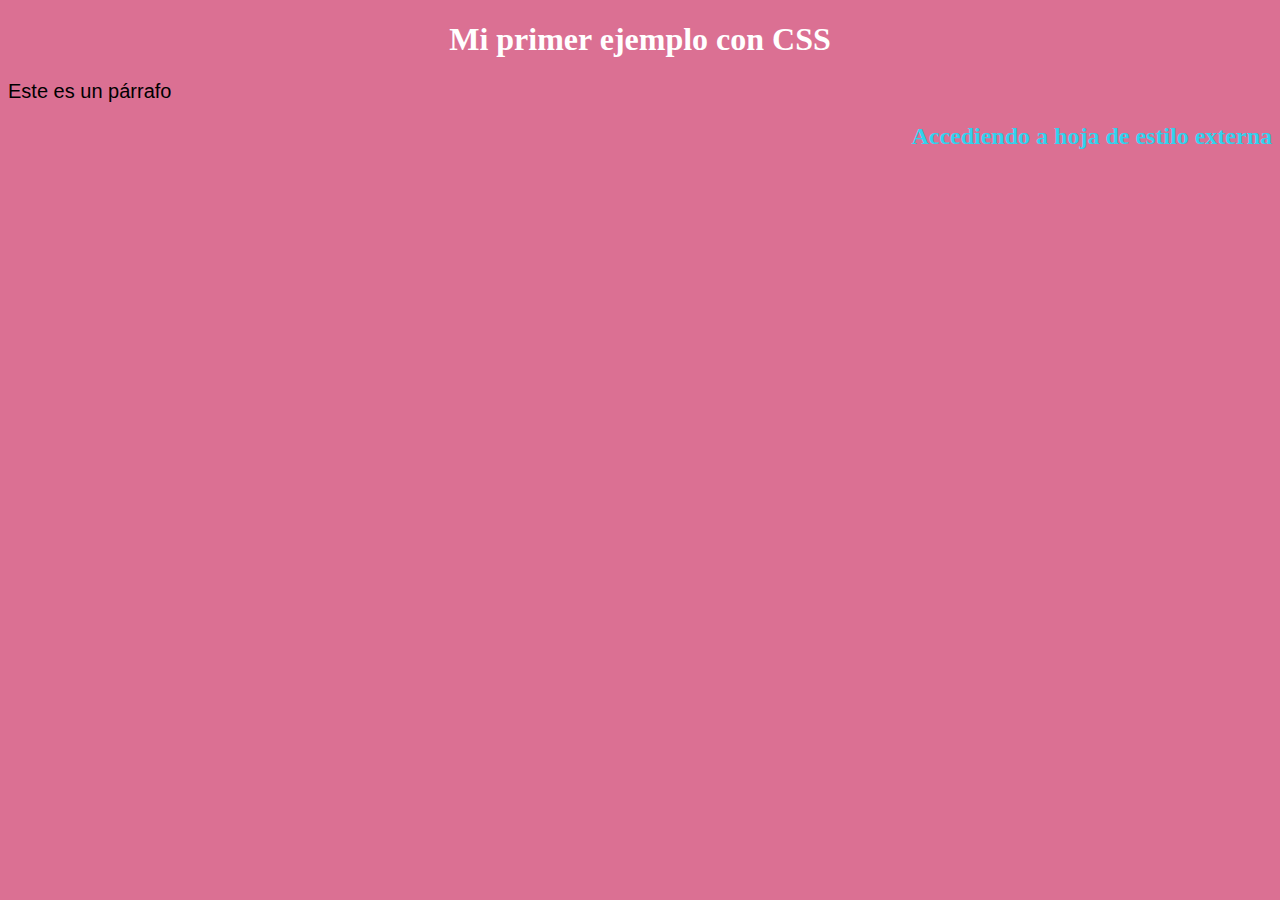
<file: EjemploClase24_03/EjemploCSS_01/index.html>
<!DOCTYPE html>
<html lang="en">

<head>
    <meta charset="UTF-8">
    <meta name="viewport" content="width=device-width, initial-scale=1.0">
    <title>Ejemplo CSS 01</title>
    <link rel="stylesheet" href="css/style.css">
    <style>
        body {
            /*comentario*/
            background-color: palevioletred;
        }

        h1 {
            color: white;
            text-align: center;
        }

        p {
            font-family: Verdana, Geneva, Tahoma, sans-serif;
            font-size: 20px;
        }
    </style>
</head>

<body>
    <!--Este es un comentario en HTML-->
    <h1>Mi primer ejemplo con CSS</h1>
    <p>Este es un p&aacute;rrafo</p>
    <h2>Accediendo a hoja de estilo externa</h2>
</body>

</html>
</file>
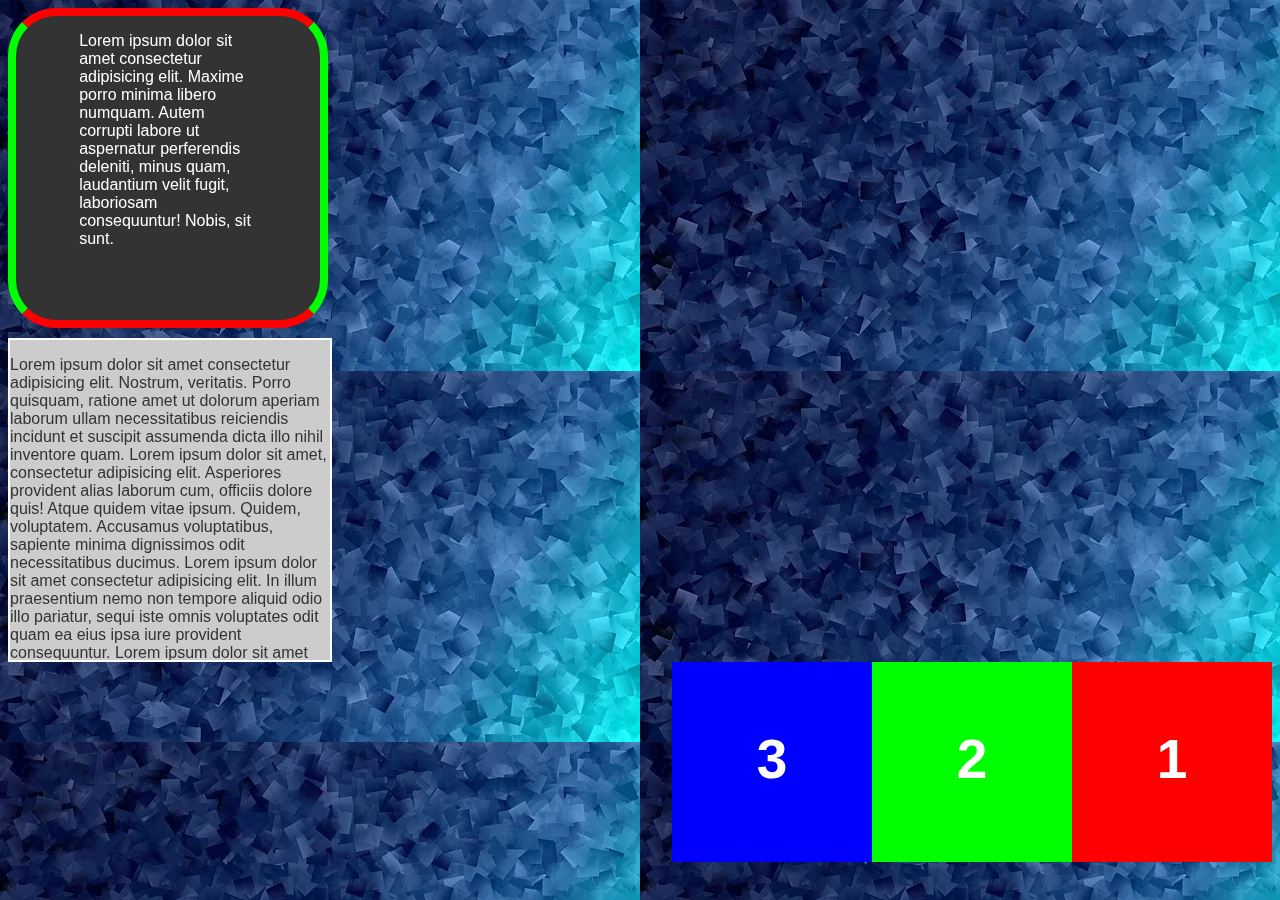
<file: EjemploClase24_03/EjemploCSS_02/index.html>
<!DOCTYPE html>
<html lang="en">

<head>
    <meta charset="UTF-8">
    <meta name="viewport" content="width=device-width, initial-scale=1.0">
    <title>Modelo de Cajas 01</title>
    <link rel="stylesheet" href="css/estilo.css">
</head>

<body>
    <div id="capa1">
        <p>Lorem ipsum dolor sit amet consectetur adipisicing elit. Maxime porro minima libero numquam. Autem corrupti
            labore ut aspernatur perferendis deleniti, minus quam, laudantium velit fugit, laboriosam consequuntur!
            Nobis, sit sunt.</p>
    </div>
    <div id="capa2">
        <p>Lorem ipsum dolor sit amet consectetur adipisicing elit. Nostrum, veritatis. Porro quisquam, ratione amet ut
            dolorum aperiam laborum ullam necessitatibus reiciendis incidunt et suscipit assumenda dicta illo nihil
            inventore quam. Lorem ipsum dolor sit amet, consectetur adipisicing elit. Asperiores provident alias laborum
            cum, officiis dolore quis! Atque quidem vitae ipsum. Quidem, voluptatem. Accusamus voluptatibus, sapiente
            minima dignissimos odit necessitatibus ducimus. Lorem ipsum dolor sit amet consectetur adipisicing elit. In
            illum praesentium nemo non tempore aliquid odio illo pariatur, sequi iste omnis voluptates odit quam ea eius
            ipsa iure provident consequuntur. Lorem ipsum dolor sit amet consectetur adipisicing elit. Minima
            repudiandae nam iure quo inventore hic voluptatibus? Sit laudantium iste facilis quidem expedita temporibus
            provident impedit, odio eum saepe, quos hic.</p>
        <p>Lorem ipsum dolor sit amet consectetur adipisicing elit. Nostrum, veritatis. Porro quisquam, ratione amet ut
            dolorum aperiam laborum ullam necessitatibus reiciendis incidunt et suscipit assumenda dicta illo nihil
            inventore quam. Lorem ipsum dolor sit amet, consectetur adipisicing elit. Asperiores provident alias laborum
            cum, officiis dolore quis! Atque quidem vitae ipsum. Quidem, voluptatem. Accusamus voluptatibus, sapiente
            minima dignissimos odit necessitatibus ducimus. Lorem ipsum dolor sit amet consectetur adipisicing elit. In
            illum praesentium nemo non tempore aliquid odio illo pariatur, sequi iste omnis voluptates odit quam ea eius
            ipsa iure provident consequuntur. Lorem ipsum dolor sit amet consectetur adipisicing elit. Minima
            repudiandae nam iure quo inventore hic voluptatibus? Sit laudantium iste facilis quidem expedita temporibus
            provident impedit, odio eum saepe, quos hic.</p>
    </div>
    <div id="uno">
        <h3>1</h3>
    </div>
    <div id="dos">
        <h3>2</h3>
    </div>
    <div id="tres">
        <h3>3</h3>
    </div>
</body>

</html>
</file>
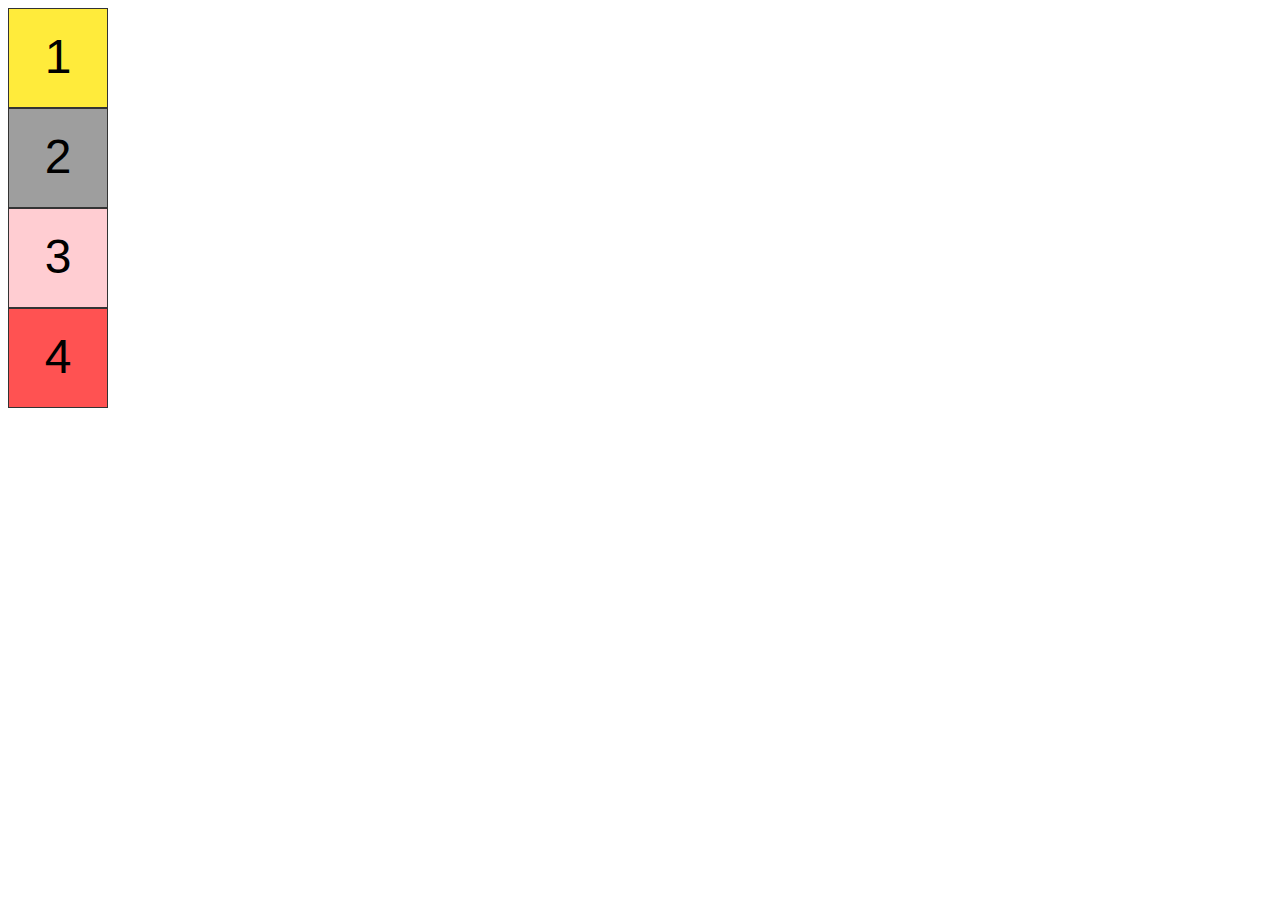
<file: EjemploClase27_03/2_ModeloDeCajas/index.html>
<html>

<head>
  <title> Ejemplo con CSS</title>
  <link rel="stylesheet" type="text/css" href="css/estilo.css">
</head>

<body>
  <div id="uno">
    1
  </div>
  <div id="dos">
    2
  </div>
  <div id="tres">
    3
  </div>
  <div id="cuatro">
    4
  </div>

</body>

</html>
</file>
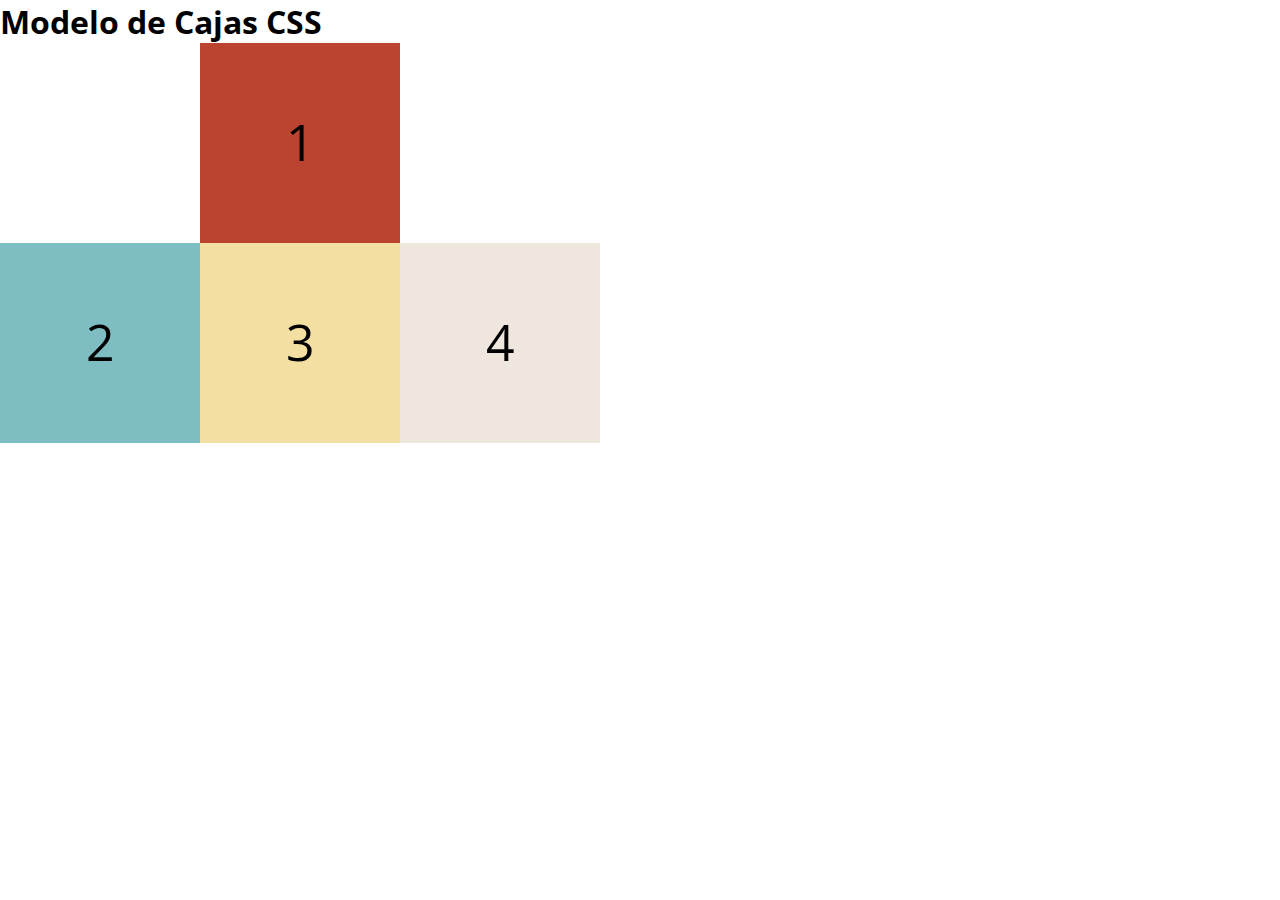
<file: EjemploClase27_03/3_ModeloDeCajas/index.html>
<html>

<head>
  <title>CSS - Modelo de Cajas</title>
  <link rel="stylesheet" href="css/estilos.css">
</head>

<body>
  <h1>Modelo de Cajas CSS</h1>

  <div id="caja1">1</div>
  <div id="caja2">2</div>
  <div id="caja3">3</div>
  <div id="caja4">4</div>
</body>

</html>
</file>
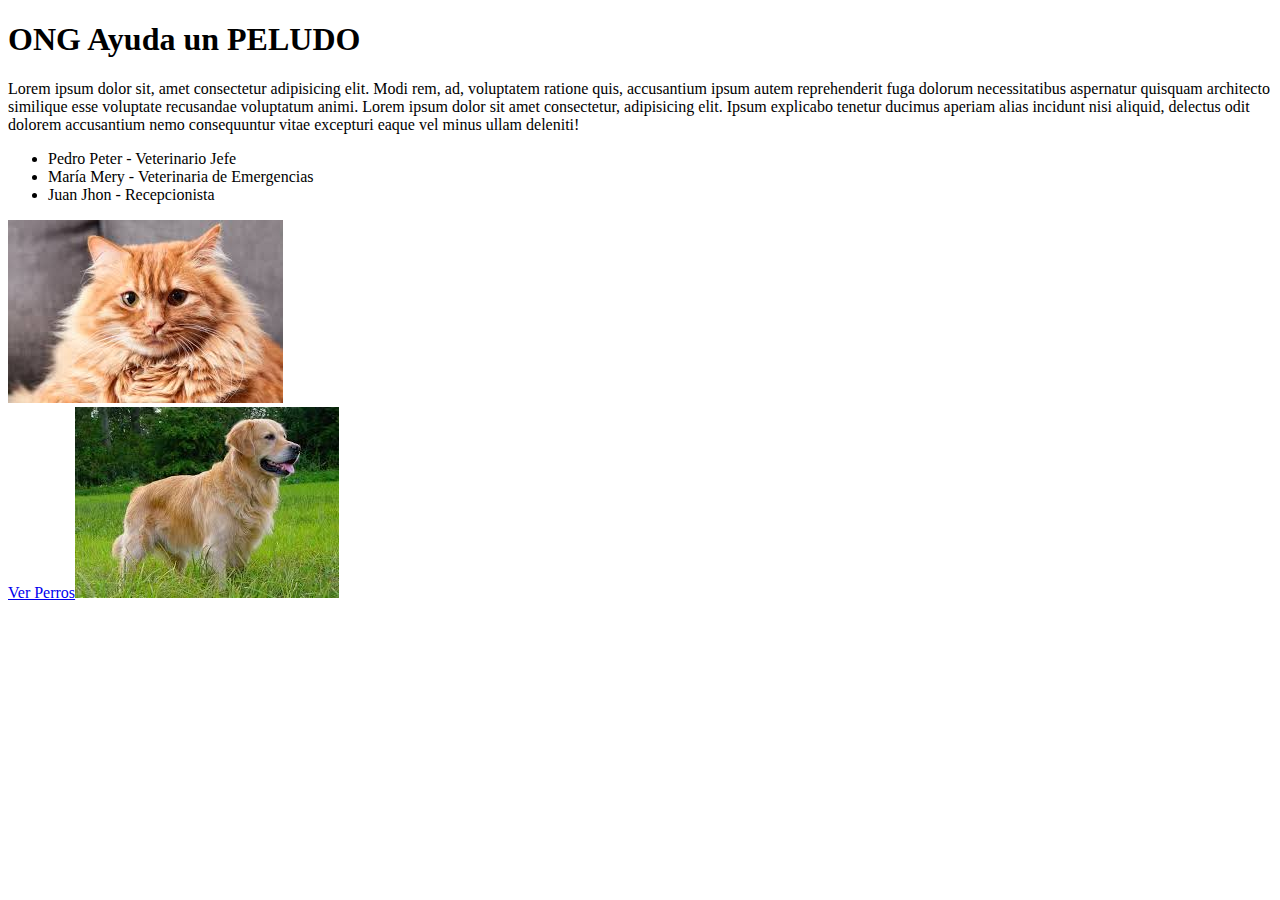
<file: EjemploClase17_03/principal.html>
<!DOCTYPE html>
<html lang="en">

<head>
    <meta charset="UTF-8">
    <meta name="viewport" content="width=device-width, initial-scale=1.0">
    <title>ONG Adopta un Peludo</title>
</head>

<body>
    <h1>ONG Ayuda un PELUDO</h1>
    <p>Lorem ipsum dolor sit, amet consectetur adipisicing elit. Modi rem, ad, voluptatem ratione quis, accusantium
        ipsum autem reprehenderit fuga dolorum necessitatibus aspernatur quisquam architecto similique esse voluptate
        recusandae voluptatum animi. Lorem ipsum dolor sit amet consectetur, adipisicing elit. Ipsum explicabo tenetur
        ducimus aperiam alias incidunt nisi aliquid, delectus odit dolorem accusantium nemo consequuntur vitae excepturi
        eaque vel minus ullam deleniti!</p>
    <ul>
        <li>Pedro Peter - Veterinario Jefe</li>
        <li>María Mery - Veterinaria de Emergencias</li>
        <li>Juan Jhon - Recepcionista</li>
    </ul>
    <div>
        <a href="gatos.html"><img src="img/gato.jpg" alt="gato"></a>
    </div>
    <div>
        <a href="perros.html">Ver Perros</a><img src="img/perro.jpg" alt="perro">
    </div>
    
</body>

</html>
</file>
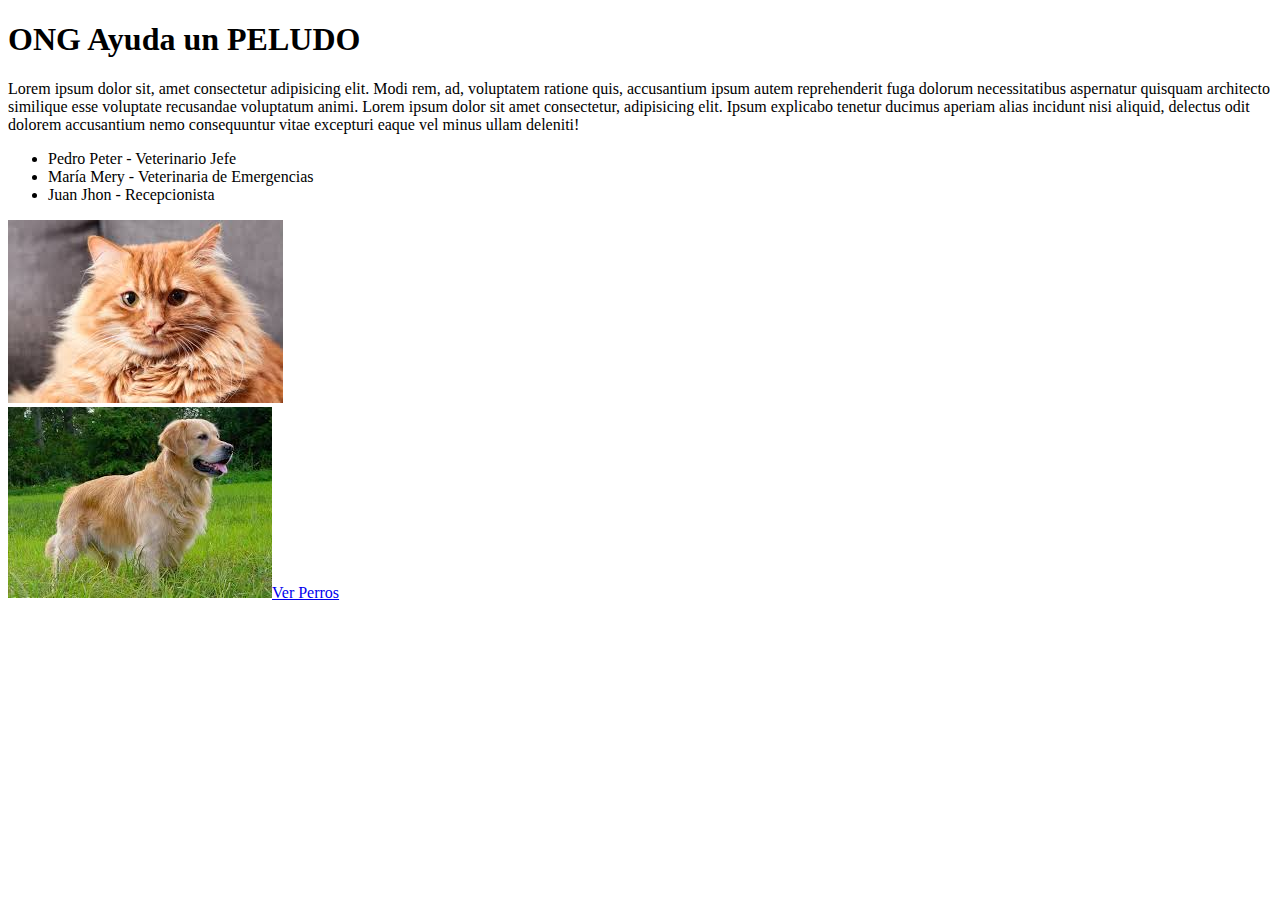
<file: EjemploClase20_03/principal.html>
<!DOCTYPE html>
<html lang="en">

<head>
    <meta charset="UTF-8">
    <meta name="viewport" content="width=device-width, initial-scale=1.0">
    <title>ONG Adopta un Peludo</title>
</head>

<body>
    <h1>ONG Ayuda un PELUDO</h1>
    <p>Lorem ipsum dolor sit, amet consectetur adipisicing elit. Modi rem, ad, voluptatem ratione quis, accusantium
        ipsum autem reprehenderit fuga dolorum necessitatibus aspernatur quisquam architecto similique esse voluptate
        recusandae voluptatum animi. Lorem ipsum dolor sit amet consectetur, adipisicing elit. Ipsum explicabo tenetur
        ducimus aperiam alias incidunt nisi aliquid, delectus odit dolorem accusantium nemo consequuntur vitae excepturi
        eaque vel minus ullam deleniti!</p>
    <ul>
        <li>Pedro Peter - Veterinario Jefe</li>
        <li>María Mery - Veterinaria de Emergencias</li>
        <li>Juan Jhon - Recepcionista</li>
    </ul>
    <div>
        <a href="gatos.html"><img src="img/gato.jpg" alt="gato"></a>
    </div>
    <div>
        <img src="img/perro.jpg" alt="perro"><a href="perros.html">Ver Perros</a>
    </div>

</body>

</html>
</file>
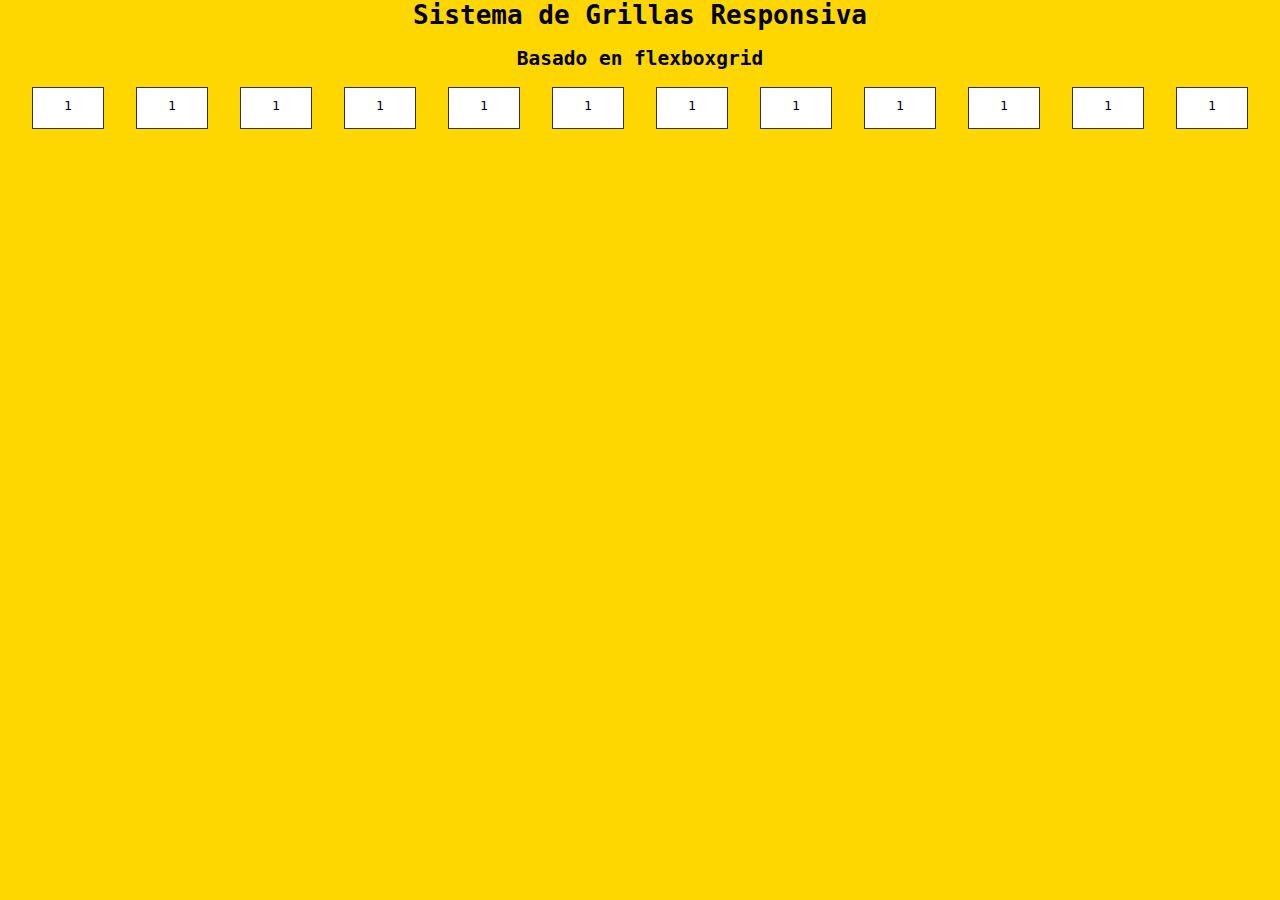
<file: EjemploClase27_03/2_Responsivo/flexboxgrid-responsive.html>
<html>
<head>
    <meta name="viewport" content="width=device-width, initial-scale=1.0">
    <link rel="stylesheet" href="css/flexboxgrid.min.css">
    <link rel="stylesheet" href="css/app.css">
    <title>Sistema de Grilla de 12 columnas</title>
</head>

<body id="fb">
    <div class="container-fluid">
        <h1>Sistema de Grillas Responsiva</h1>
        <h2>Basado en flexboxgrid</h2>

        <div class="row">
            <div class="col-xs-12 col-sm-6 col-md-2 col-lg-1">
                <div class="box">1</div>
            </div>
            <div class="col-xs-12 col-sm-6 col-md-2 col-lg-1">
                <div class="box">1</div>
            </div>
            <div class="col-xs-12 col-sm-6 col-md-2 col-lg-1">
                <div class="box">1</div>
            </div>
            <div class="col-xs-12 col-sm-6 col-md-2 col-lg-1">
                <div class="box">1</div>
            </div>
            <div class="col-xs-12 col-sm-6 col-md-2 col-lg-1">
                <div class="box">1</div>
            </div>
            <div class="col-xs-12 col-sm-6 col-md-2 col-lg-1">
                <div class="box">1</div>
            </div>
            <div class="col-xs-12 col-sm-6 col-md-2 col-lg-1">
                <div class="box">1</div>
            </div>
            <div class="col-xs-12 col-sm-6 col-md-2 col-lg-1">
                <div class="box">1</div>
            </div>
            <div class="col-xs-12 col-sm-6 col-md-2 col-lg-1">
                <div class="box">1</div>
            </div>
            <div class="col-xs-12 col-sm-6 col-md-2 col-lg-1">
                <div class="box">1</div>
            </div>
            <div class="col-xs-12 col-sm-6 col-md-2 col-lg-1">
                <div class="box">1</div>
            </div>
            <div class="col-xs-12 col-sm-6 col-md-2 col-lg-1">
                <div class="box">1</div>
            </div>
        </div>
    </div>



</body>

</html>
</file>
<file: EjemploClase24_03/EjemploCSS_01/css/style.css>
h2 {
    color: rgb(49,210,238);
    text-align: right;
}
</file>
<file: EjemploClase24_03/EjemploCSS_02/css/estilo.css>
#capa1 {
    background-color: #333;
    color: #fff;
    width: 25vw;
    height: 25vw;
    border-style: dashed;
    border-width: 5px;
    border-color: #fff;
    border: 8px solid;
    border-radius: 15%;
    border-top-color: #f00;
    border-right-color: #0f0;
    border-bottom-color: #f00;
    border-left-color: #0f0;
    padding-left: 5%;
    padding-right: 5%;
    box-sizing: border-box;
}

#capa2 {
    background-color: #ccc;
    color: #333;
    width: 25vw;
    height: 25vw;
    border: 2px solid #fff;
    margin-top: 10px;
    overflow: auto;
}

#uno {background-color: #f00;}
#dos {background-color: #0f0;}
#tres {background-color: #00f;}

#uno,#dos,#tres {
    width: 200px;
    height: 200px;
    padding: 10px;
    box-sizing: border-box;
    float: right;
}
h3 {
    color: #fff;
    font-size: 55px;
    text-align: center;
}

body {
    background-color: #b6d6f2;
    background-image: url('../img/fondo.webp');
    background-attachment: fixed;
    font-family: Verdana, Geneva, Tahoma, sans-serif;
}
</file>
<file: EjemploClase27_03/2_ModeloDeCajas/css/estilo.css>
#uno{ background-color: #FFEB3B;}
#dos{ background-color: #9E9E9E;}
#tres{ background-color: #FFCDD2;}
#cuatro{ background-color: #FF5252;}


#uno, #dos, #tres, #cuatro{
  width:100px;
  height:100px;
  box-sizing:border-box;
  padding-top:20px;
  border: 1px solid #333;
}
body{
  font-family: arial;
  font-size: 3em;
  text-align: center;
}
</file>
<file: EjemploClase27_03/3_ModeloDeCajas/css/estilos.css>
@import url('https://fonts.googleapis.com/css?family=Open+Sans');
* {
  margin: 0;
  padding: 0;
}

body {
  font-family: 'Open Sans', sans-serif;
}

#caja1, #caja2, #caja3, #caja4 {
  width: 200px;
  height: 200px;
  padding-top: 65px;
  text-align: center;
  box-sizing: border-box;
  font-size: 50px;
}

#caja1 {
  background-color: #BB4430;
  /*float:left;*/
  margin-left: 200px;
}

#caja2 {
  background-color: #7EBDC2;
  float: left;
}

#caja3 {
  background-color: #F3DFA2;
  float: left;
}

#caja4 {
  background-color: #EFE6DD;
  float: left;
}
</file>
<file: EjemploClase27_03/2_Responsivo/css/app.css>
body {
    font-family: monospace;
    padding: 0;
    margin: 0;
    text-align: center;
}

#fb {
    background-color: gold;
}

#fb-res {
    background-color: silver;
}

.grid {
    width: 100%;
    max-width: 1100px;
    margin: 0 auto;
    box-sizing: border-box;
}

.row {
    margin-bottom: 10px;
}

.box {
    border: 1px solid #333;
    background-color: #FFF;
    height: 30px;
    padding-top: 10px;
    margin-bottom: 5px;
}
/*
.col-md-2 .box {
    background-color: gold;
}

.col-lg-1 .box {
    background-color: aquamarine;
}*/
</file>
<file: EjemploClase27_03/2_Responsivo/css/flexboxgrid.min.css>
.container-fluid{margin-right:auto;margin-left:auto;padding-right:2rem;padding-left:2rem}.row{box-sizing:border-box;display:-ms-flexbox;display:-webkit-box;display:flex;-ms-flex:0 1 auto;-webkit-box-flex:0;flex:0 1 auto;-ms-flex-direction:row;-webkit-box-orient:horizontal;-webkit-box-direction:normal;flex-direction:row;-ms-flex-wrap:wrap;flex-wrap:wrap;margin-right:-1rem;margin-left:-1rem}.row.reverse{-ms-flex-direction:row-reverse;-webkit-box-orient:horizontal;-webkit-box-direction:reverse;flex-direction:row-reverse}.col.reverse{-ms-flex-direction:column-reverse;-webkit-box-orient:vertical;-webkit-box-direction:reverse;flex-direction:column-reverse}.col-xs,.col-xs-1,.col-xs-10,.col-xs-11,.col-xs-12,.col-xs-2,.col-xs-3,.col-xs-4,.col-xs-5,.col-xs-6,.col-xs-7,.col-xs-8,.col-xs-9{box-sizing:border-box;-ms-flex:0 0 auto;-webkit-box-flex:0;flex:0 0 auto;padding-right:1rem;padding-left:1rem}.col-xs{-webkit-flex-grow:1;-ms-flex-positive:1;-webkit-box-flex:1;flex-grow:1;-ms-flex-preferred-size:0;flex-basis:0;max-width:100%}.col-xs-1{-ms-flex-preferred-size:8.333%;flex-basis:8.333%;max-width:8.333%}.col-xs-2{-ms-flex-preferred-size:16.667%;flex-basis:16.667%;max-width:16.667%}.col-xs-3{-ms-flex-preferred-size:25%;flex-basis:25%;max-width:25%}.col-xs-4{-ms-flex-preferred-size:33.333%;flex-basis:33.333%;max-width:33.333%}.col-xs-5{-ms-flex-preferred-size:41.667%;flex-basis:41.667%;max-width:41.667%}.col-xs-6{-ms-flex-preferred-size:50%;flex-basis:50%;max-width:50%}.col-xs-7{-ms-flex-preferred-size:58.333%;flex-basis:58.333%;max-width:58.333%}.col-xs-8{-ms-flex-preferred-size:66.667%;flex-basis:66.667%;max-width:66.667%}.col-xs-9{-ms-flex-preferred-size:75%;flex-basis:75%;max-width:75%}.col-xs-10{-ms-flex-preferred-size:83.333%;flex-basis:83.333%;max-width:83.333%}.col-xs-11{-ms-flex-preferred-size:91.667%;flex-basis:91.667%;max-width:91.667%}.col-xs-12{-ms-flex-preferred-size:100%;flex-basis:100%;max-width:100%}.col-xs-offset-1{margin-left:8.333%}.col-xs-offset-2{margin-left:16.667%}.col-xs-offset-3{margin-left:25%}.col-xs-offset-4{margin-left:33.333%}.col-xs-offset-5{margin-left:41.667%}.col-xs-offset-6{margin-left:50%}.col-xs-offset-7{margin-left:58.333%}.col-xs-offset-8{margin-left:66.667%}.col-xs-offset-9{margin-left:75%}.col-xs-offset-10{margin-left:83.333%}.col-xs-offset-11{margin-left:91.667%}.start-xs{-ms-flex-pack:start;-webkit-box-pack:start;justify-content:flex-start;text-align:start}.center-xs{-ms-flex-pack:center;-webkit-box-pack:center;justify-content:center;text-align:center}.end-xs{-ms-flex-pack:end;-webkit-box-pack:end;justify-content:flex-end;text-align:end}.top-xs{-ms-flex-align:start;-webkit-box-align:start;align-items:flex-start}.middle-xs{-ms-flex-align:center;-webkit-box-align:center;align-items:center}.bottom-xs{-ms-flex-align:end;-webkit-box-align:end;align-items:flex-end}.around-xs{-ms-flex-pack:distribute;justify-content:space-around}.between-xs{-ms-flex-pack:justify;-webkit-box-pack:justify;justify-content:space-between}.first-xs{-ms-flex-order:-1;-webkit-box-ordinal-group:0;order:-1}.last-xs{-ms-flex-order:1;-webkit-box-ordinal-group:2;order:1}@media only screen and (min-width:48em){.container{width:46rem}.col-sm,.col-sm-1,.col-sm-10,.col-sm-11,.col-sm-12,.col-sm-2,.col-sm-3,.col-sm-4,.col-sm-5,.col-sm-6,.col-sm-7,.col-sm-8,.col-sm-9{box-sizing:border-box;-ms-flex:0 0 auto;-webkit-box-flex:0;flex:0 0 auto;padding-right:1rem;padding-left:1rem}.col-sm{-webkit-flex-grow:1;-ms-flex-positive:1;-webkit-box-flex:1;flex-grow:1;-ms-flex-preferred-size:0;flex-basis:0;max-width:100%}.col-sm-1{-ms-flex-preferred-size:8.333%;flex-basis:8.333%;max-width:8.333%}.col-sm-2{-ms-flex-preferred-size:16.667%;flex-basis:16.667%;max-width:16.667%}.col-sm-3{-ms-flex-preferred-size:25%;flex-basis:25%;max-width:25%}.col-sm-4{-ms-flex-preferred-size:33.333%;flex-basis:33.333%;max-width:33.333%}.col-sm-5{-ms-flex-preferred-size:41.667%;flex-basis:41.667%;max-width:41.667%}.col-sm-6{-ms-flex-preferred-size:50%;flex-basis:50%;max-width:50%}.col-sm-7{-ms-flex-preferred-size:58.333%;flex-basis:58.333%;max-width:58.333%}.col-sm-8{-ms-flex-preferred-size:66.667%;flex-basis:66.667%;max-width:66.667%}.col-sm-9{-ms-flex-preferred-size:75%;flex-basis:75%;max-width:75%}.col-sm-10{-ms-flex-preferred-size:83.333%;flex-basis:83.333%;max-width:83.333%}.col-sm-11{-ms-flex-preferred-size:91.667%;flex-basis:91.667%;max-width:91.667%}.col-sm-12{-ms-flex-preferred-size:100%;flex-basis:100%;max-width:100%}.col-sm-offset-1{margin-left:8.333%}.col-sm-offset-2{margin-left:16.667%}.col-sm-offset-3{margin-left:25%}.col-sm-offset-4{margin-left:33.333%}.col-sm-offset-5{margin-left:41.667%}.col-sm-offset-6{margin-left:50%}.col-sm-offset-7{margin-left:58.333%}.col-sm-offset-8{margin-left:66.667%}.col-sm-offset-9{margin-left:75%}.col-sm-offset-10{margin-left:83.333%}.col-sm-offset-11{margin-left:91.667%}.start-sm{-ms-flex-pack:start;-webkit-box-pack:start;justify-content:flex-start;text-align:start}.center-sm{-ms-flex-pack:center;-webkit-box-pack:center;justify-content:center;text-align:center}.end-sm{-ms-flex-pack:end;-webkit-box-pack:end;justify-content:flex-end;text-align:end}.top-sm{-ms-flex-align:start;-webkit-box-align:start;align-items:flex-start}.middle-sm{-ms-flex-align:center;-webkit-box-align:center;align-items:center}.bottom-sm{-ms-flex-align:end;-webkit-box-align:end;align-items:flex-end}.around-sm{-ms-flex-pack:distribute;justify-content:space-around}.between-sm{-ms-flex-pack:justify;-webkit-box-pack:justify;justify-content:space-between}.first-sm{-ms-flex-order:-1;-webkit-box-ordinal-group:0;order:-1}.last-sm{-ms-flex-order:1;-webkit-box-ordinal-group:2;order:1}}@media only screen and (min-width:62em){.container{width:61rem}.col-md,.col-md-1,.col-md-10,.col-md-11,.col-md-12,.col-md-2,.col-md-3,.col-md-4,.col-md-5,.col-md-6,.col-md-7,.col-md-8,.col-md-9{box-sizing:border-box;-ms-flex:0 0 auto;-webkit-box-flex:0;flex:0 0 auto;padding-right:1rem;padding-left:1rem}.col-md{-webkit-flex-grow:1;-ms-flex-positive:1;-webkit-box-flex:1;flex-grow:1;-ms-flex-preferred-size:0;flex-basis:0;max-width:100%}.col-md-1{-ms-flex-preferred-size:8.333%;flex-basis:8.333%;max-width:8.333%}.col-md-2{-ms-flex-preferred-size:16.667%;flex-basis:16.667%;max-width:16.667%}.col-md-3{-ms-flex-preferred-size:25%;flex-basis:25%;max-width:25%}.col-md-4{-ms-flex-preferred-size:33.333%;flex-basis:33.333%;max-width:33.333%}.col-md-5{-ms-flex-preferred-size:41.667%;flex-basis:41.667%;max-width:41.667%}.col-md-6{-ms-flex-preferred-size:50%;flex-basis:50%;max-width:50%}.col-md-7{-ms-flex-preferred-size:58.333%;flex-basis:58.333%;max-width:58.333%}.col-md-8{-ms-flex-preferred-size:66.667%;flex-basis:66.667%;max-width:66.667%}.col-md-9{-ms-flex-preferred-size:75%;flex-basis:75%;max-width:75%}.col-md-10{-ms-flex-preferred-size:83.333%;flex-basis:83.333%;max-width:83.333%}.col-md-11{-ms-flex-preferred-size:91.667%;flex-basis:91.667%;max-width:91.667%}.col-md-12{-ms-flex-preferred-size:100%;flex-basis:100%;max-width:100%}.col-md-offset-1{margin-left:8.333%}.col-md-offset-2{margin-left:16.667%}.col-md-offset-3{margin-left:25%}.col-md-offset-4{margin-left:33.333%}.col-md-offset-5{margin-left:41.667%}.col-md-offset-6{margin-left:50%}.col-md-offset-7{margin-left:58.333%}.col-md-offset-8{margin-left:66.667%}.col-md-offset-9{margin-left:75%}.col-md-offset-10{margin-left:83.333%}.col-md-offset-11{margin-left:91.667%}.start-md{-ms-flex-pack:start;-webkit-box-pack:start;justify-content:flex-start;text-align:start}.center-md{-ms-flex-pack:center;-webkit-box-pack:center;justify-content:center;text-align:center}.end-md{-ms-flex-pack:end;-webkit-box-pack:end;justify-content:flex-end;text-align:end}.top-md{-ms-flex-align:start;-webkit-box-align:start;align-items:flex-start}.middle-md{-ms-flex-align:center;-webkit-box-align:center;align-items:center}.bottom-md{-ms-flex-align:end;-webkit-box-align:end;align-items:flex-end}.around-md{-ms-flex-pack:distribute;justify-content:space-around}.between-md{-ms-flex-pack:justify;-webkit-box-pack:justify;justify-content:space-between}.first-md{-ms-flex-order:-1;-webkit-box-ordinal-group:0;order:-1}.last-md{-ms-flex-order:1;-webkit-box-ordinal-group:2;order:1}}@media only screen and (min-width:75em){.container{width:71rem}.col-lg,.col-lg-1,.col-lg-10,.col-lg-11,.col-lg-12,.col-lg-2,.col-lg-3,.col-lg-4,.col-lg-5,.col-lg-6,.col-lg-7,.col-lg-8,.col-lg-9{box-sizing:border-box;-ms-flex:0 0 auto;-webkit-box-flex:0;flex:0 0 auto;padding-right:1rem;padding-left:1rem}.col-lg{-webkit-flex-grow:1;-ms-flex-positive:1;-webkit-box-flex:1;flex-grow:1;-ms-flex-preferred-size:0;flex-basis:0;max-width:100%}.col-lg-1{-ms-flex-preferred-size:8.333%;flex-basis:8.333%;max-width:8.333%}.col-lg-2{-ms-flex-preferred-size:16.667%;flex-basis:16.667%;max-width:16.667%}.col-lg-3{-ms-flex-preferred-size:25%;flex-basis:25%;max-width:25%}.col-lg-4{-ms-flex-preferred-size:33.333%;flex-basis:33.333%;max-width:33.333%}.col-lg-5{-ms-flex-preferred-size:41.667%;flex-basis:41.667%;max-width:41.667%}.col-lg-6{-ms-flex-preferred-size:50%;flex-basis:50%;max-width:50%}.col-lg-7{-ms-flex-preferred-size:58.333%;flex-basis:58.333%;max-width:58.333%}.col-lg-8{-ms-flex-preferred-size:66.667%;flex-basis:66.667%;max-width:66.667%}.col-lg-9{-ms-flex-preferred-size:75%;flex-basis:75%;max-width:75%}.col-lg-10{-ms-flex-preferred-size:83.333%;flex-basis:83.333%;max-width:83.333%}.col-lg-11{-ms-flex-preferred-size:91.667%;flex-basis:91.667%;max-width:91.667%}.col-lg-12{-ms-flex-preferred-size:100%;flex-basis:100%;max-width:100%}.col-lg-offset-1{margin-left:8.333%}.col-lg-offset-2{margin-left:16.667%}.col-lg-offset-3{margin-left:25%}.col-lg-offset-4{margin-left:33.333%}.col-lg-offset-5{margin-left:41.667%}.col-lg-offset-6{margin-left:50%}.col-lg-offset-7{margin-left:58.333%}.col-lg-offset-8{margin-left:66.667%}.col-lg-offset-9{margin-left:75%}.col-lg-offset-10{margin-left:83.333%}.col-lg-offset-11{margin-left:91.667%}.start-lg{-ms-flex-pack:start;-webkit-box-pack:start;justify-content:flex-start;text-align:start}.center-lg{-ms-flex-pack:center;-webkit-box-pack:center;justify-content:center;text-align:center}.end-lg{-ms-flex-pack:end;-webkit-box-pack:end;justify-content:flex-end;text-align:end}.top-lg{-ms-flex-align:start;-webkit-box-align:start;align-items:flex-start}.middle-lg{-ms-flex-align:center;-webkit-box-align:center;align-items:center}.bottom-lg{-ms-flex-align:end;-webkit-box-align:end;align-items:flex-end}.around-lg{-ms-flex-pack:distribute;justify-content:space-around}.between-lg{-ms-flex-pack:justify;-webkit-box-pack:justify;justify-content:space-between}.first-lg{-ms-flex-order:-1;-webkit-box-ordinal-group:0;order:-1}.last-lg{-ms-flex-order:1;-webkit-box-ordinal-group:2;order:1}}
</file>
